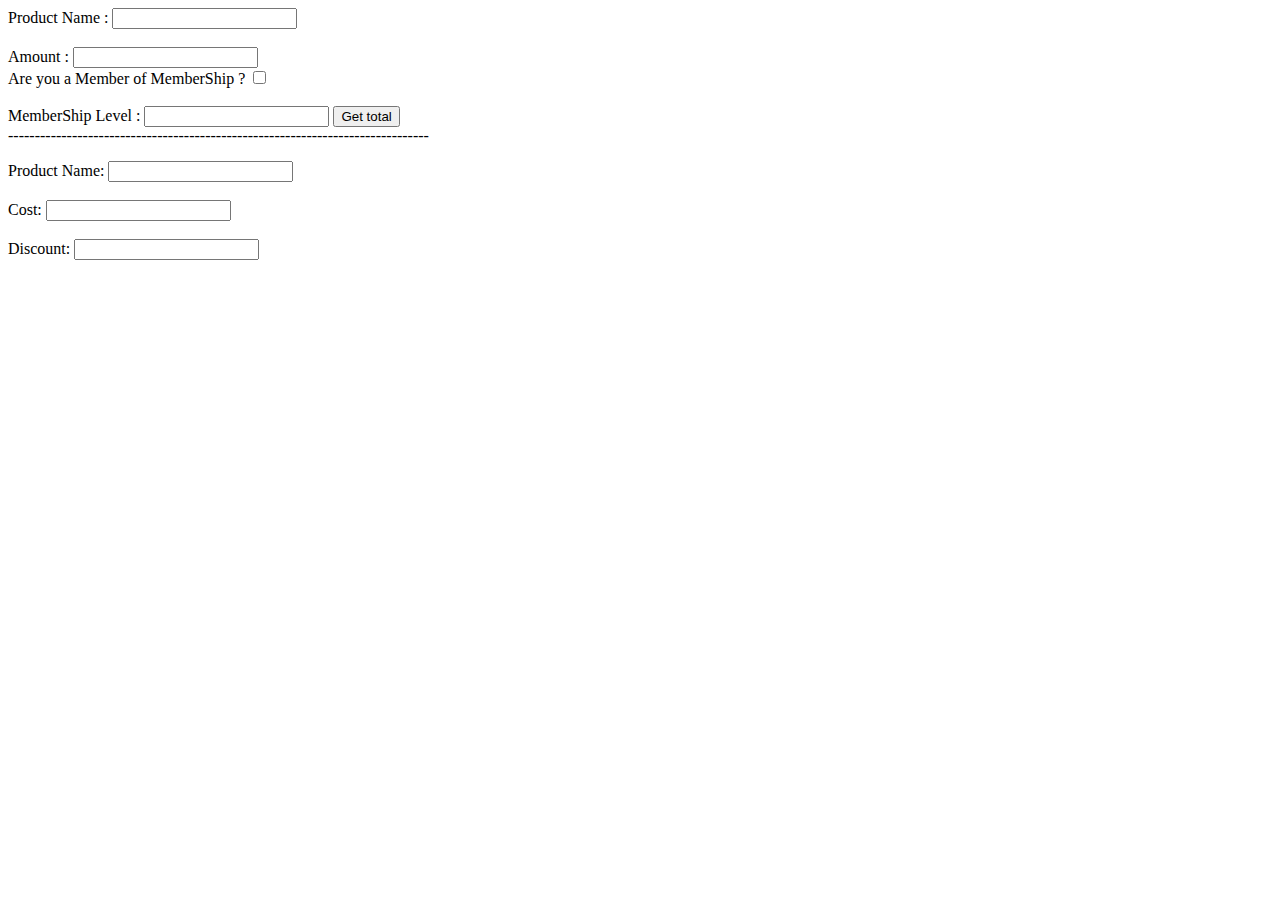
<file: JS/js01/ex02/index.html>
<!DOCTYPE html>
<html lang="en">
<head>
  <script src="calc.js" defer></script>
  <title>Document</title>
</head>
<body>
  
    <label for="prodName">Product Name :</label>
    <input type="text" id="prodName">
    <br>
    <br>
    <label for="amount">Amount :</label>
    <input type="number" id="amount">
    <br>
    Are you a Member of MemberShip ?
    <input type="checkbox" name="member" id="member">
    <br>
    <br>
    MemberShip Level : 
      <!-- <select name="m-level" id="discount-level">
        <option value="lev1">Lv1</option>
        <option value="lev2">Lv2</option>
        <option value="lev3">Lv3</option>
      </select> -->
    <input type="number" id="discount-level">
      <button onclick="getPrice()">
        Get total
      </button>
<br>-------------------------------------------------------------------------------<br>
    <p id="demo"></p>
    <label for=""> Product Name:</label>
    <input readonly id="productNameValue"><br><br>
    <label for=""> Cost:</label>
    <input readonly id="CostValue"><br><br>
    <label for=""> Discount:</label>
    <input readonly id="discount">

        

      
<!-- <script>

</script> -->
</body>
</html>
</file>
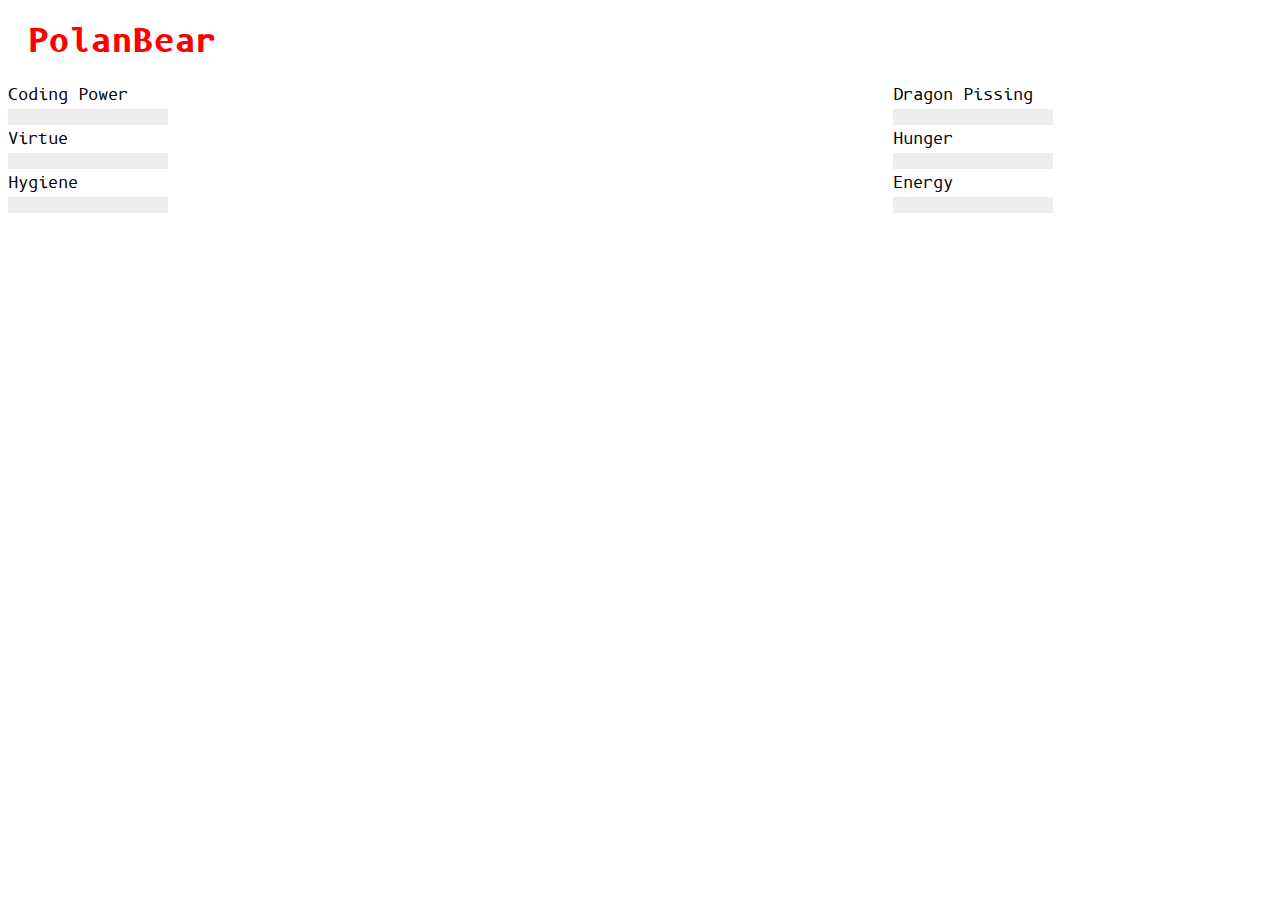
<file: JS/js01/ex01/ex01.html>
<!DOCTYPE html>
<html lang="en">
<head>
  <meta charset="UTF-8">
  <meta http-equiv="X-UA-Compatible" content="IE=edge">
  <meta name="viewport" content="width=device-width, initial-scale=1.0">
  <link rel="stylesheet" href="../../../Piscine_JS/JS/js01/ex01/ex01.css">
  <script src="ex01.js" defer></script>
  <title>Document</title>
</head>
<body>
  <h1>PolanBear</h1>
  <div class="right">
    <label>Dragon Pissing</label>
    <br>
    <progress class="progressBars " value="0" max="10"></progress>
    <br>
  </div>
  <div>
    <label>Coding Power</label>
    <br>
    <progress class="progressBars" value="0" max="10"></progress>
    <br>
  </div>
  <div class="right">
    <label >Hunger</label>
    <br>
    <progress class="progressBars" value="0" max="10"></progress>
    <br>
  </div>
  <div>
    <label>Virtue</label>
    <br>
    <progress class="progressBars" value="0" max="10"></progress>
    <br>
  </div>
  <div class="right">
    <label>Energy</label>
    <br>
    <progress class="progressBars" value="0" max="10"></progress>
    <br>
  </div>
  <div>
    <label>Hygiene</label>
    <br>
    <progress class="progressBars" value="0" max="10"></progress>
  </div>
    
    
</div>

</body>
</html>
</file>
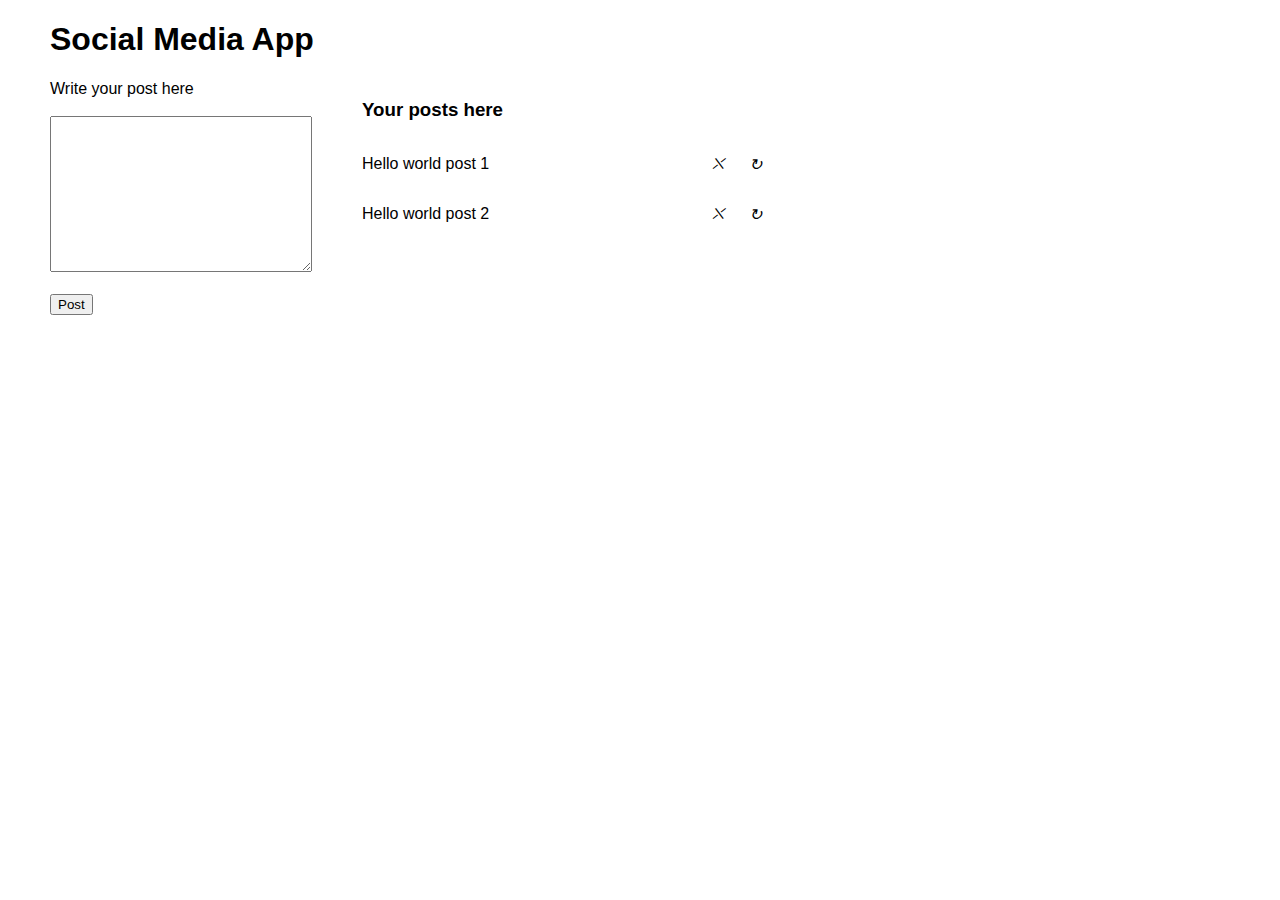
<file: JS/js01/ex05/ex05.html>
<!DOCTYPE html>
<html lang="en">
<head>
  <meta charset="UTF-8">
  <meta http-equiv="X-UA-Compatible" content="IE=edge">
  <meta name="viewport" content="width=device-width, initial-scale=1.0">
  <script src="./ex05.js" defer></script>
	<link rel="styleSheet" href="./ex05.css">
  <title>Document</title>
</head>
<body>
  <h1>Social Media App</h1>
  <div class="container">

    <div class="left">
      <form id="form">
        <label for="post"> Write your post here</label>
        <br><br>
        <!-- <input type="text" name="post" id="input" placeholder="Text ..."> -->
        <textarea name="post" id="input" cols="30" rows="10"></textarea>
        <br> <br>
        <div id="msg"></div>
        <button type="submit">Post</button>
      </form>
    </div>
    <div class="right">
      <h3>Your posts here</h3>
      <div id="posts">
        <div>
          <p>Hello world post 1</p>
          <span class="options">
            <i onClick="deletePost(this)">&#9932;</i>
            <i onClick="editPost(this)">&#8635;</i>
          </span>
        </div>
      
        <div >
          <p>Hello world post 2</p>
          <span class="options">
            <i onClick="deletePost(this)">&#9932;</i>
            <i onClick="editPost(this)">&#8635;</i>
          </span>
        </div>
      </div>
    </div>

  </div>
</body>
</html>
</file>
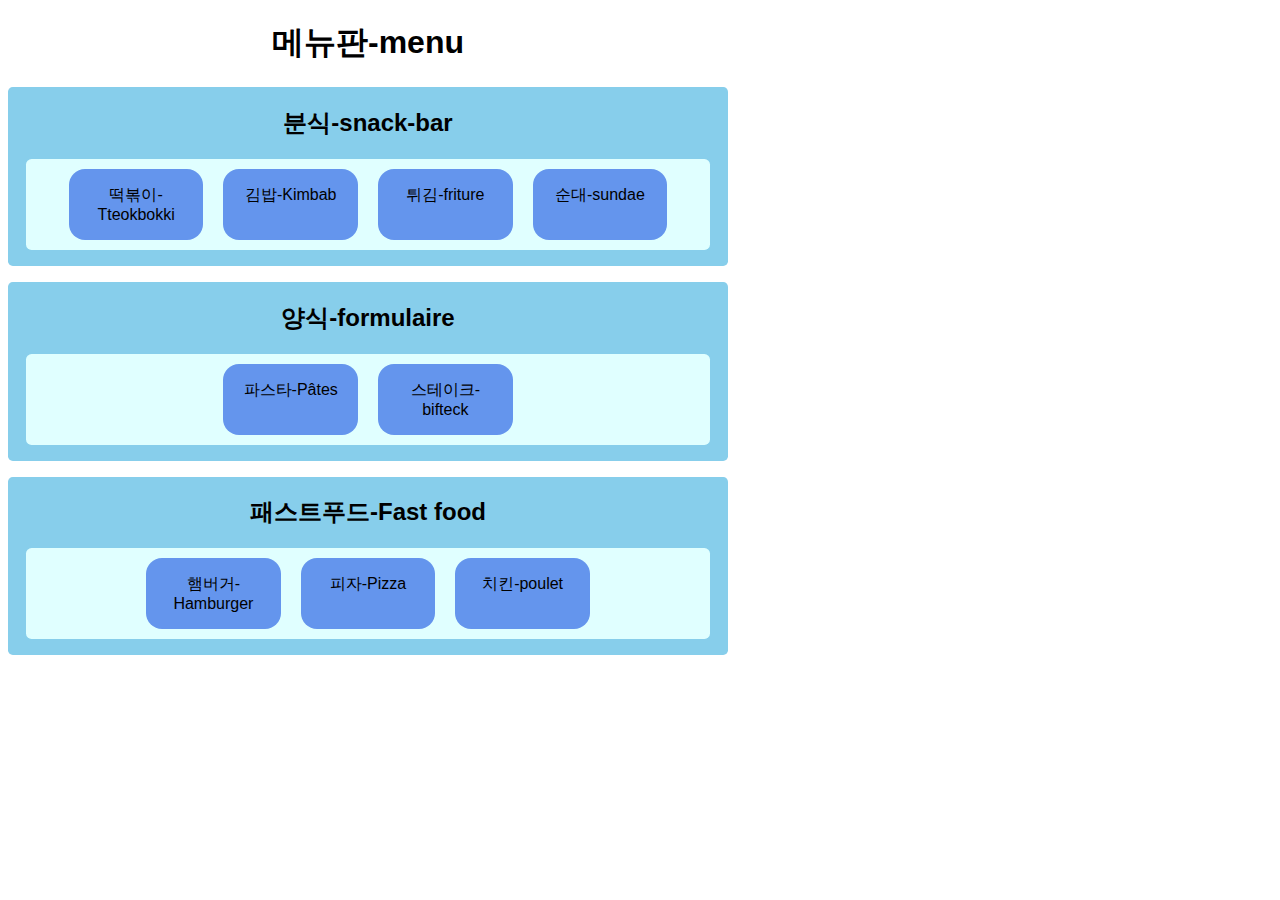
<file: Piscine_JS/JS/js01/ex03/ex03.html>
<!DOCTYPE html>
<html lang="en">
<head>
	<meta charset="UTF-8">
	<meta name="viewport" content="width=device-width, initial-scale=1.0">
	<meta http-equiv="X-UA-Compatible" content="ie=edge">
	<title>Document</title>
	<link rel="stylesheet" href="style.css">
</head>
<body>
	<main>
		<h1>메뉴판-menu</h1>
		<section>
			<h2>분식-snack-bar</h2>
			<ul>
				<li>떡볶이-Tteokbokki</li>
				<li>김밥-Kimbab</li>
				<li>튀김-friture</li>
				<li>순대-sundae</li>
			</ul>
		</section>
		<section>
			<h2>양식-formulaire</h2>
			<ul>
				<li>파스타-Pâtes</li>
				<li>스테이크-bifteck</li>
			</ul>
		</section>
		<section>
			<h2>패스트푸드-Fast food</h2>
			<ul>
				<li>햄버거-Hamburger</li>
				<li>피자-Pizza</li>
				<li>치킨-poulet</li>
			</ul>
		</section>
	</main>
</body>
<script src="../../../../JS/js01/ex03/ex03.js">
</script>
</html>
</file>
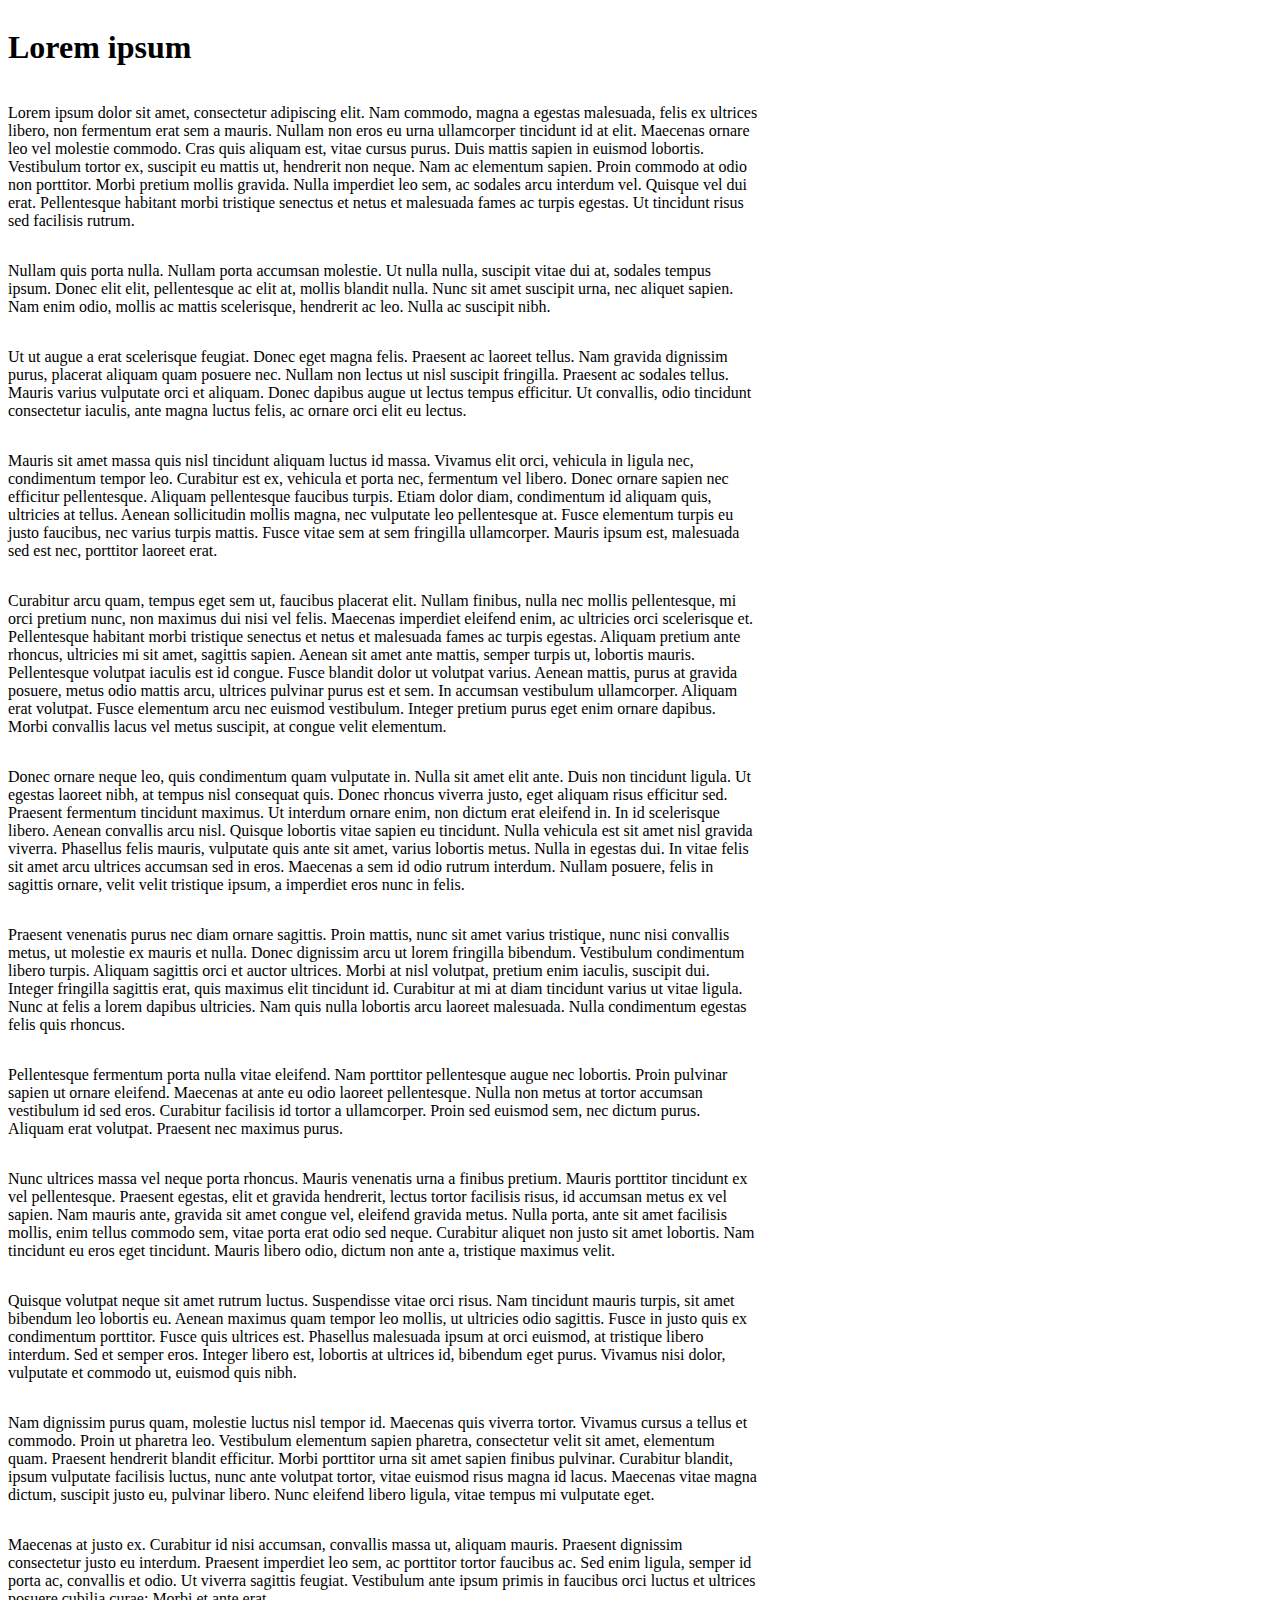
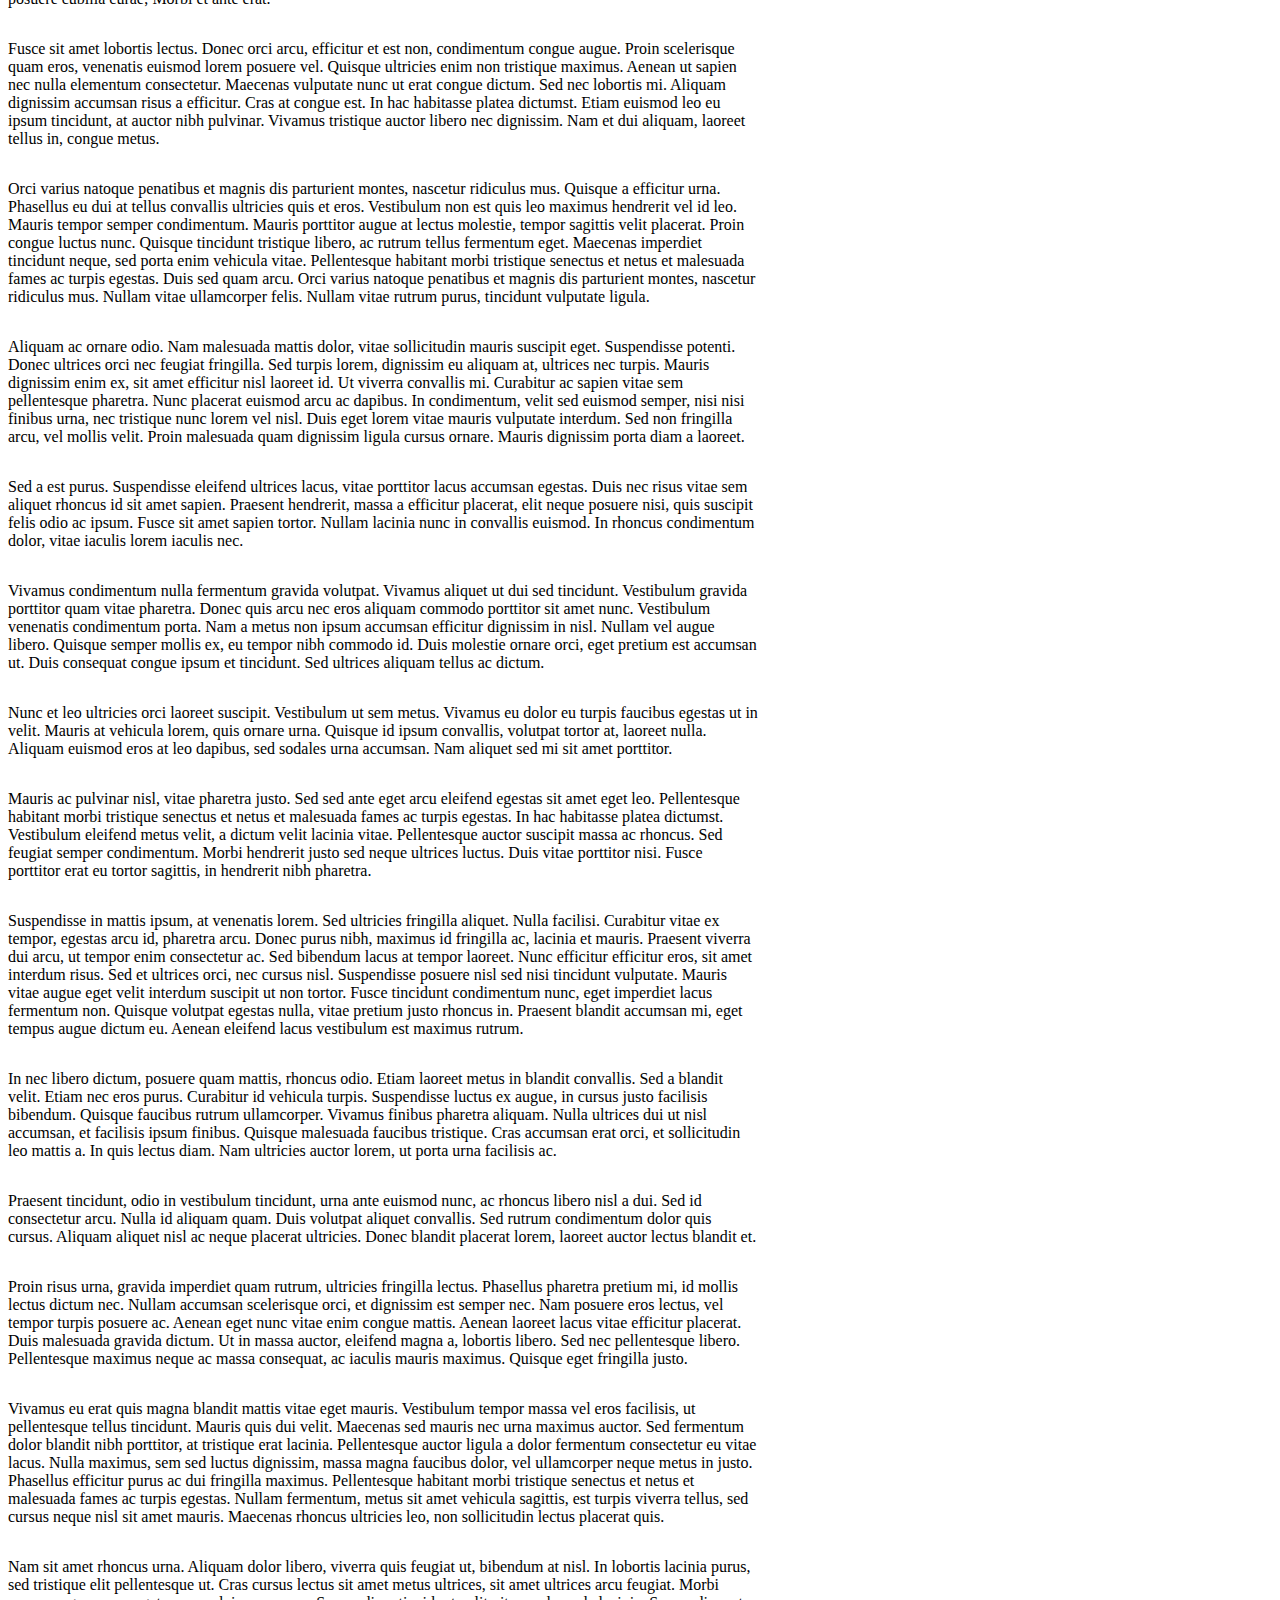
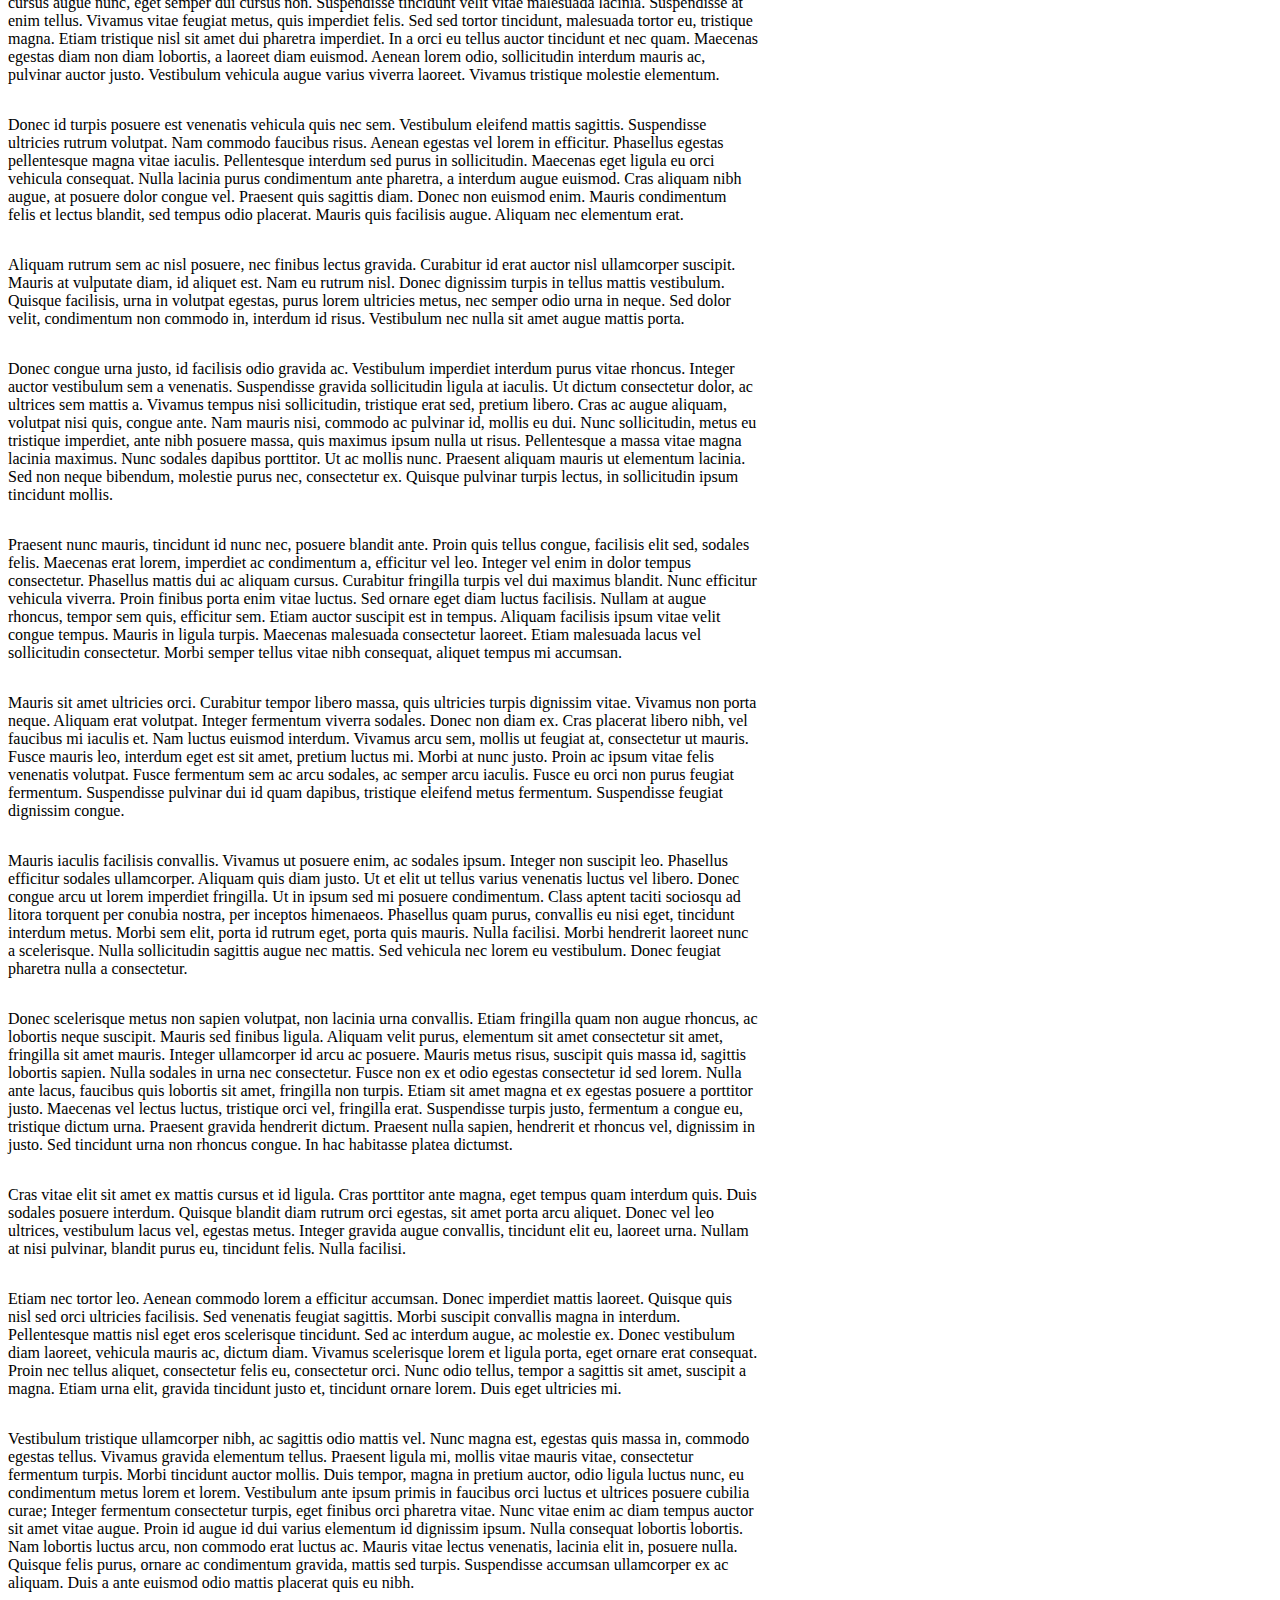
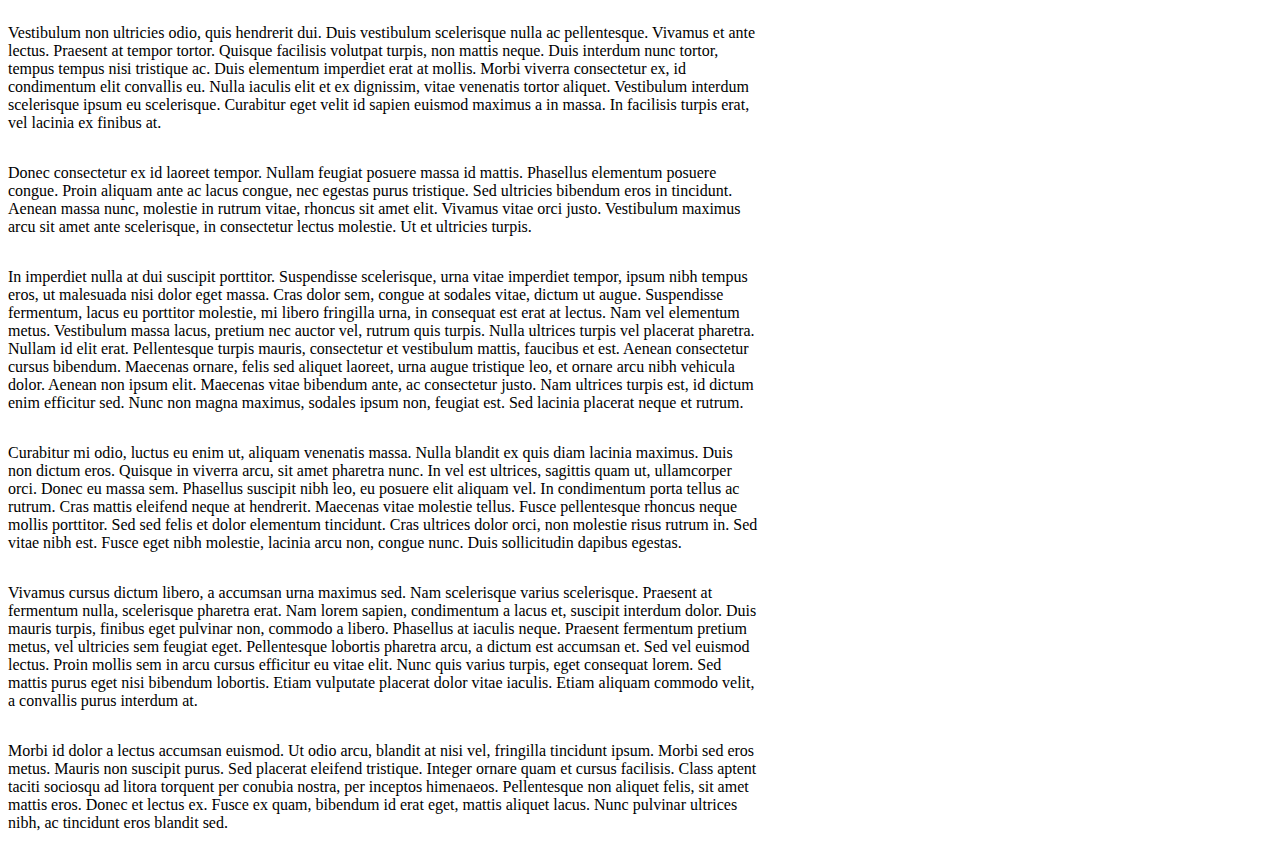
<file: Piscine_JS/JS/js01/ex04/content.html>
<!DOCTYPE html>
<html lang="ko">
<head>
	<meta charset="UTF-8">
	<meta name="viewport" content="width=device-width, initial-scale=1.0">
	<title>Content</title>
	<script src="../../../../JS/js01/ex04/script.js" defer></script>
	<link rel="stylesheet" href="style.css">
</head>
<body>
	<main>
		<h1>Lorem ipsum</h1>
		<p>
			Lorem ipsum dolor sit amet, consectetur adipiscing elit. Nam commodo, magna a egestas malesuada, felis ex ultrices libero, non fermentum erat sem a mauris. Nullam non eros eu urna ullamcorper tincidunt id at elit. Maecenas ornare leo vel molestie commodo. Cras quis aliquam est, vitae cursus purus. Duis mattis sapien in euismod lobortis. Vestibulum tortor ex, suscipit eu mattis ut, hendrerit non neque. Nam ac elementum sapien. Proin commodo at odio non porttitor. Morbi pretium mollis gravida. Nulla imperdiet leo sem, ac sodales arcu interdum vel. Quisque vel dui erat. Pellentesque habitant morbi tristique senectus et netus et malesuada fames ac turpis egestas. Ut tincidunt risus sed facilisis rutrum.
		</p>
		<p>
			Nullam quis porta nulla. Nullam porta accumsan molestie. Ut nulla nulla, suscipit vitae dui at, sodales tempus ipsum. Donec elit elit, pellentesque ac elit at, mollis blandit nulla. Nunc sit amet suscipit urna, nec aliquet sapien. Nam enim odio, mollis ac mattis scelerisque, hendrerit ac leo. Nulla ac suscipit nibh.
		</p>
		<p>
			Ut ut augue a erat scelerisque feugiat. Donec eget magna felis. Praesent ac laoreet tellus. Nam gravida dignissim purus, placerat aliquam quam posuere nec. Nullam non lectus ut nisl suscipit fringilla. Praesent ac sodales tellus. Mauris varius vulputate orci et aliquam. Donec dapibus augue ut lectus tempus efficitur. Ut convallis, odio tincidunt consectetur iaculis, ante magna luctus felis, ac ornare orci elit eu lectus.
		</p>
		<p>
			Mauris sit amet massa quis nisl tincidunt aliquam luctus id massa. Vivamus elit orci, vehicula in ligula nec, condimentum tempor leo. Curabitur est ex, vehicula et porta nec, fermentum vel libero. Donec ornare sapien nec efficitur pellentesque. Aliquam pellentesque faucibus turpis. Etiam dolor diam, condimentum id aliquam quis, ultricies at tellus. Aenean sollicitudin mollis magna, nec vulputate leo pellentesque at. Fusce elementum turpis eu justo faucibus, nec varius turpis mattis. Fusce vitae sem at sem fringilla ullamcorper. Mauris ipsum est, malesuada sed est nec, porttitor laoreet erat.
		</p>
		<p>
			Curabitur arcu quam, tempus eget sem ut, faucibus placerat elit. Nullam finibus, nulla nec mollis pellentesque, mi orci pretium nunc, non maximus dui nisi vel felis. Maecenas imperdiet eleifend enim, ac ultricies orci scelerisque et. Pellentesque habitant morbi tristique senectus et netus et malesuada fames ac turpis egestas. Aliquam pretium ante rhoncus, ultricies mi sit amet, sagittis sapien. Aenean sit amet ante mattis, semper turpis ut, lobortis mauris. Pellentesque volutpat iaculis est id congue. Fusce blandit dolor ut volutpat varius. Aenean mattis, purus at gravida posuere, metus odio mattis arcu, ultrices pulvinar purus est et sem. In accumsan vestibulum ullamcorper. Aliquam erat volutpat. Fusce elementum arcu nec euismod vestibulum. Integer pretium purus eget enim ornare dapibus. Morbi convallis lacus vel metus suscipit, at congue velit elementum.
		</p>
		<p>
			Donec ornare neque leo, quis condimentum quam vulputate in. Nulla sit amet elit ante. Duis non tincidunt ligula. Ut egestas laoreet nibh, at tempus nisl consequat quis. Donec rhoncus viverra justo, eget aliquam risus efficitur sed. Praesent fermentum tincidunt maximus. Ut interdum ornare enim, non dictum erat eleifend in. In id scelerisque libero. Aenean convallis arcu nisl. Quisque lobortis vitae sapien eu tincidunt. Nulla vehicula est sit amet nisl gravida viverra. Phasellus felis mauris, vulputate quis ante sit amet, varius lobortis metus. Nulla in egestas dui. In vitae felis sit amet arcu ultrices accumsan sed in eros. Maecenas a sem id odio rutrum interdum. Nullam posuere, felis in sagittis ornare, velit velit tristique ipsum, a imperdiet eros nunc in felis.
		</p>
		<p>
			Praesent venenatis purus nec diam ornare sagittis. Proin mattis, nunc sit amet varius tristique, nunc nisi convallis metus, ut molestie ex mauris et nulla. Donec dignissim arcu ut lorem fringilla bibendum. Vestibulum condimentum libero turpis. Aliquam sagittis orci et auctor ultrices. Morbi at nisl volutpat, pretium enim iaculis, suscipit dui. Integer fringilla sagittis erat, quis maximus elit tincidunt id. Curabitur at mi at diam tincidunt varius ut vitae ligula. Nunc at felis a lorem dapibus ultricies. Nam quis nulla lobortis arcu laoreet malesuada. Nulla condimentum egestas felis quis rhoncus.
		</p>
		<p>
			Pellentesque fermentum porta nulla vitae eleifend. Nam porttitor pellentesque augue nec lobortis. Proin pulvinar sapien ut ornare eleifend. Maecenas at ante eu odio laoreet pellentesque. Nulla non metus at tortor accumsan vestibulum id sed eros. Curabitur facilisis id tortor a ullamcorper. Proin sed euismod sem, nec dictum purus. Aliquam erat volutpat. Praesent nec maximus purus.
		</p>
		<p>
			Nunc ultrices massa vel neque porta rhoncus. Mauris venenatis urna a finibus pretium. Mauris porttitor tincidunt ex vel pellentesque. Praesent egestas, elit et gravida hendrerit, lectus tortor facilisis risus, id accumsan metus ex vel sapien. Nam mauris ante, gravida sit amet congue vel, eleifend gravida metus. Nulla porta, ante sit amet facilisis mollis, enim tellus commodo sem, vitae porta erat odio sed neque. Curabitur aliquet non justo sit amet lobortis. Nam tincidunt eu eros eget tincidunt. Mauris libero odio, dictum non ante a, tristique maximus velit.
		</p>
		<p>
			Quisque volutpat neque sit amet rutrum luctus. Suspendisse vitae orci risus. Nam tincidunt mauris turpis, sit amet bibendum leo lobortis eu. Aenean maximus quam tempor leo mollis, ut ultricies odio sagittis. Fusce in justo quis ex condimentum porttitor. Fusce quis ultrices est. Phasellus malesuada ipsum at orci euismod, at tristique libero interdum. Sed et semper eros. Integer libero est, lobortis at ultrices id, bibendum eget purus. Vivamus nisi dolor, vulputate et commodo ut, euismod quis nibh.
		</p>
		<p>
			Nam dignissim purus quam, molestie luctus nisl tempor id. Maecenas quis viverra tortor. Vivamus cursus a tellus et commodo. Proin ut pharetra leo. Vestibulum elementum sapien pharetra, consectetur velit sit amet, elementum quam. Praesent hendrerit blandit efficitur. Morbi porttitor urna sit amet sapien finibus pulvinar. Curabitur blandit, ipsum vulputate facilisis luctus, nunc ante volutpat tortor, vitae euismod risus magna id lacus. Maecenas vitae magna dictum, suscipit justo eu, pulvinar libero. Nunc eleifend libero ligula, vitae tempus mi vulputate eget.
		</p>
		<p>
			Maecenas at justo ex. Curabitur id nisi accumsan, convallis massa ut, aliquam mauris. Praesent dignissim consectetur justo eu interdum. Praesent imperdiet leo sem, ac porttitor tortor faucibus ac. Sed enim ligula, semper id porta ac, convallis et odio. Ut viverra sagittis feugiat. Vestibulum ante ipsum primis in faucibus orci luctus et ultrices posuere cubilia curae; Morbi et ante erat.
		</p>
		<p>
			Fusce sit amet lobortis lectus. Donec orci arcu, efficitur et est non, condimentum congue augue. Proin scelerisque quam eros, venenatis euismod lorem posuere vel. Quisque ultricies enim non tristique maximus. Aenean ut sapien nec nulla elementum consectetur. Maecenas vulputate nunc ut erat congue dictum. Sed nec lobortis mi. Aliquam dignissim accumsan risus a efficitur. Cras at congue est. In hac habitasse platea dictumst. Etiam euismod leo eu ipsum tincidunt, at auctor nibh pulvinar. Vivamus tristique auctor libero nec dignissim. Nam et dui aliquam, laoreet tellus in, congue metus.
		</p>
		<p>
			Orci varius natoque penatibus et magnis dis parturient montes, nascetur ridiculus mus. Quisque a efficitur urna. Phasellus eu dui at tellus convallis ultricies quis et eros. Vestibulum non est quis leo maximus hendrerit vel id leo. Mauris tempor semper condimentum. Mauris porttitor augue at lectus molestie, tempor sagittis velit placerat. Proin congue luctus nunc. Quisque tincidunt tristique libero, ac rutrum tellus fermentum eget. Maecenas imperdiet tincidunt neque, sed porta enim vehicula vitae. Pellentesque habitant morbi tristique senectus et netus et malesuada fames ac turpis egestas. Duis sed quam arcu. Orci varius natoque penatibus et magnis dis parturient montes, nascetur ridiculus mus. Nullam vitae ullamcorper felis. Nullam vitae rutrum purus, tincidunt vulputate ligula.
		</p>
		<p>
			Aliquam ac ornare odio. Nam malesuada mattis dolor, vitae sollicitudin mauris suscipit eget. Suspendisse potenti. Donec ultrices orci nec feugiat fringilla. Sed turpis lorem, dignissim eu aliquam at, ultrices nec turpis. Mauris dignissim enim ex, sit amet efficitur nisl laoreet id. Ut viverra convallis mi. Curabitur ac sapien vitae sem pellentesque pharetra. Nunc placerat euismod arcu ac dapibus. In condimentum, velit sed euismod semper, nisi nisi finibus urna, nec tristique nunc lorem vel nisl. Duis eget lorem vitae mauris vulputate interdum. Sed non fringilla arcu, vel mollis velit. Proin malesuada quam dignissim ligula cursus ornare. Mauris dignissim porta diam a laoreet.
		</p>
		<p>
			Sed a est purus. Suspendisse eleifend ultrices lacus, vitae porttitor lacus accumsan egestas. Duis nec risus vitae sem aliquet rhoncus id sit amet sapien. Praesent hendrerit, massa a efficitur placerat, elit neque posuere nisi, quis suscipit felis odio ac ipsum. Fusce sit amet sapien tortor. Nullam lacinia nunc in convallis euismod. In rhoncus condimentum dolor, vitae iaculis lorem iaculis nec.
		</p>
		<p>
			Vivamus condimentum nulla fermentum gravida volutpat. Vivamus aliquet ut dui sed tincidunt. Vestibulum gravida porttitor quam vitae pharetra. Donec quis arcu nec eros aliquam commodo porttitor sit amet nunc. Vestibulum venenatis condimentum porta. Nam a metus non ipsum accumsan efficitur dignissim in nisl. Nullam vel augue libero. Quisque semper mollis ex, eu tempor nibh commodo id. Duis molestie ornare orci, eget pretium est accumsan ut. Duis consequat congue ipsum et tincidunt. Sed ultrices aliquam tellus ac dictum.
		</p>
		<p>
			Nunc et leo ultricies orci laoreet suscipit. Vestibulum ut sem metus. Vivamus eu dolor eu turpis faucibus egestas ut in velit. Mauris at vehicula lorem, quis ornare urna. Quisque id ipsum convallis, volutpat tortor at, laoreet nulla. Aliquam euismod eros at leo dapibus, sed sodales urna accumsan. Nam aliquet sed mi sit amet porttitor.
		</p>
		<p>
			Mauris ac pulvinar nisl, vitae pharetra justo. Sed sed ante eget arcu eleifend egestas sit amet eget leo. Pellentesque habitant morbi tristique senectus et netus et malesuada fames ac turpis egestas. In hac habitasse platea dictumst. Vestibulum eleifend metus velit, a dictum velit lacinia vitae. Pellentesque auctor suscipit massa ac rhoncus. Sed feugiat semper condimentum. Morbi hendrerit justo sed neque ultrices luctus. Duis vitae porttitor nisi. Fusce porttitor erat eu tortor sagittis, in hendrerit nibh pharetra.
		</p>
		<p>
			Suspendisse in mattis ipsum, at venenatis lorem. Sed ultricies fringilla aliquet. Nulla facilisi. Curabitur vitae ex tempor, egestas arcu id, pharetra arcu. Donec purus nibh, maximus id fringilla ac, lacinia et mauris. Praesent viverra dui arcu, ut tempor enim consectetur ac. Sed bibendum lacus at tempor laoreet. Nunc efficitur efficitur eros, sit amet interdum risus. Sed et ultrices orci, nec cursus nisl. Suspendisse posuere nisl sed nisi tincidunt vulputate. Mauris vitae augue eget velit interdum suscipit ut non tortor. Fusce tincidunt condimentum nunc, eget imperdiet lacus fermentum non. Quisque volutpat egestas nulla, vitae pretium justo rhoncus in. Praesent blandit accumsan mi, eget tempus augue dictum eu. Aenean eleifend lacus vestibulum est maximus rutrum.
		</p>
		<p>
			In nec libero dictum, posuere quam mattis, rhoncus odio. Etiam laoreet metus in blandit convallis. Sed a blandit velit. Etiam nec eros purus. Curabitur id vehicula turpis. Suspendisse luctus ex augue, in cursus justo facilisis bibendum. Quisque faucibus rutrum ullamcorper. Vivamus finibus pharetra aliquam. Nulla ultrices dui ut nisl accumsan, et facilisis ipsum finibus. Quisque malesuada faucibus tristique. Cras accumsan erat orci, et sollicitudin leo mattis a. In quis lectus diam. Nam ultricies auctor lorem, ut porta urna facilisis ac.
		</p>
		<p>
			Praesent tincidunt, odio in vestibulum tincidunt, urna ante euismod nunc, ac rhoncus libero nisl a dui. Sed id consectetur arcu. Nulla id aliquam quam. Duis volutpat aliquet convallis. Sed rutrum condimentum dolor quis cursus. Aliquam aliquet nisl ac neque placerat ultricies. Donec blandit placerat lorem, laoreet auctor lectus blandit et.
		</p>
		<p>
			Proin risus urna, gravida imperdiet quam rutrum, ultricies fringilla lectus. Phasellus pharetra pretium mi, id mollis lectus dictum nec. Nullam accumsan scelerisque orci, et dignissim est semper nec. Nam posuere eros lectus, vel tempor turpis posuere ac. Aenean eget nunc vitae enim congue mattis. Aenean laoreet lacus vitae efficitur placerat. Duis malesuada gravida dictum. Ut in massa auctor, eleifend magna a, lobortis libero. Sed nec pellentesque libero. Pellentesque maximus neque ac massa consequat, ac iaculis mauris maximus. Quisque eget fringilla justo.
		</p>
		<p>
			Vivamus eu erat quis magna blandit mattis vitae eget mauris. Vestibulum tempor massa vel eros facilisis, ut pellentesque tellus tincidunt. Mauris quis dui velit. Maecenas sed mauris nec urna maximus auctor. Sed fermentum dolor blandit nibh porttitor, at tristique erat lacinia. Pellentesque auctor ligula a dolor fermentum consectetur eu vitae lacus. Nulla maximus, sem sed luctus dignissim, massa magna faucibus dolor, vel ullamcorper neque metus in justo. Phasellus efficitur purus ac dui fringilla maximus. Pellentesque habitant morbi tristique senectus et netus et malesuada fames ac turpis egestas. Nullam fermentum, metus sit amet vehicula sagittis, est turpis viverra tellus, sed cursus neque nisl sit amet mauris. Maecenas rhoncus ultricies leo, non sollicitudin lectus placerat quis.
		</p>
		<p>
			Nam sit amet rhoncus urna. Aliquam dolor libero, viverra quis feugiat ut, bibendum at nisl. In lobortis lacinia purus, sed tristique elit pellentesque ut. Cras cursus lectus sit amet metus ultrices, sit amet ultrices arcu feugiat. Morbi cursus augue nunc, eget semper dui cursus non. Suspendisse tincidunt velit vitae malesuada lacinia. Suspendisse at enim tellus. Vivamus vitae feugiat metus, quis imperdiet felis. Sed sed tortor tincidunt, malesuada tortor eu, tristique magna. Etiam tristique nisl sit amet dui pharetra imperdiet. In a orci eu tellus auctor tincidunt et nec quam. Maecenas egestas diam non diam lobortis, a laoreet diam euismod. Aenean lorem odio, sollicitudin interdum mauris ac, pulvinar auctor justo. Vestibulum vehicula augue varius viverra laoreet. Vivamus tristique molestie elementum.
		</p>
		<p>
			Donec id turpis posuere est venenatis vehicula quis nec sem. Vestibulum eleifend mattis sagittis. Suspendisse ultricies rutrum volutpat. Nam commodo faucibus risus. Aenean egestas vel lorem in efficitur. Phasellus egestas pellentesque magna vitae iaculis. Pellentesque interdum sed purus in sollicitudin. Maecenas eget ligula eu orci vehicula consequat. Nulla lacinia purus condimentum ante pharetra, a interdum augue euismod. Cras aliquam nibh augue, at posuere dolor congue vel. Praesent quis sagittis diam. Donec non euismod enim. Mauris condimentum felis et lectus blandit, sed tempus odio placerat. Mauris quis facilisis augue. Aliquam nec elementum erat.
		</p>
		<p>
			Aliquam rutrum sem ac nisl posuere, nec finibus lectus gravida. Curabitur id erat auctor nisl ullamcorper suscipit. Mauris at vulputate diam, id aliquet est. Nam eu rutrum nisl. Donec dignissim turpis in tellus mattis vestibulum. Quisque facilisis, urna in volutpat egestas, purus lorem ultricies metus, nec semper odio urna in neque. Sed dolor velit, condimentum non commodo in, interdum id risus. Vestibulum nec nulla sit amet augue mattis porta.
		</p>
		<p>
			Donec congue urna justo, id facilisis odio gravida ac. Vestibulum imperdiet interdum purus vitae rhoncus. Integer auctor vestibulum sem a venenatis. Suspendisse gravida sollicitudin ligula at iaculis. Ut dictum consectetur dolor, ac ultrices sem mattis a. Vivamus tempus nisi sollicitudin, tristique erat sed, pretium libero. Cras ac augue aliquam, volutpat nisi quis, congue ante. Nam mauris nisi, commodo ac pulvinar id, mollis eu dui. Nunc sollicitudin, metus eu tristique imperdiet, ante nibh posuere massa, quis maximus ipsum nulla ut risus. Pellentesque a massa vitae magna lacinia maximus. Nunc sodales dapibus porttitor. Ut ac mollis nunc. Praesent aliquam mauris ut elementum lacinia. Sed non neque bibendum, molestie purus nec, consectetur ex. Quisque pulvinar turpis lectus, in sollicitudin ipsum tincidunt mollis.
		</p>
		<p>
			Praesent nunc mauris, tincidunt id nunc nec, posuere blandit ante. Proin quis tellus congue, facilisis elit sed, sodales felis. Maecenas erat lorem, imperdiet ac condimentum a, efficitur vel leo. Integer vel enim in dolor tempus consectetur. Phasellus mattis dui ac aliquam cursus. Curabitur fringilla turpis vel dui maximus blandit. Nunc efficitur vehicula viverra. Proin finibus porta enim vitae luctus. Sed ornare eget diam luctus facilisis. Nullam at augue rhoncus, tempor sem quis, efficitur sem. Etiam auctor suscipit est in tempus. Aliquam facilisis ipsum vitae velit congue tempus. Mauris in ligula turpis. Maecenas malesuada consectetur laoreet. Etiam malesuada lacus vel sollicitudin consectetur. Morbi semper tellus vitae nibh consequat, aliquet tempus mi accumsan.
		</p>
		<p>
			Mauris sit amet ultricies orci. Curabitur tempor libero massa, quis ultricies turpis dignissim vitae. Vivamus non porta neque. Aliquam erat volutpat. Integer fermentum viverra sodales. Donec non diam ex. Cras placerat libero nibh, vel faucibus mi iaculis et. Nam luctus euismod interdum. Vivamus arcu sem, mollis ut feugiat at, consectetur ut mauris. Fusce mauris leo, interdum eget est sit amet, pretium luctus mi. Morbi at nunc justo. Proin ac ipsum vitae felis venenatis volutpat. Fusce fermentum sem ac arcu sodales, ac semper arcu iaculis. Fusce eu orci non purus feugiat fermentum. Suspendisse pulvinar dui id quam dapibus, tristique eleifend metus fermentum. Suspendisse feugiat dignissim congue.
		</p>
		<p>
			Mauris iaculis facilisis convallis. Vivamus ut posuere enim, ac sodales ipsum. Integer non suscipit leo. Phasellus efficitur sodales ullamcorper. Aliquam quis diam justo. Ut et elit ut tellus varius venenatis luctus vel libero. Donec congue arcu ut lorem imperdiet fringilla. Ut in ipsum sed mi posuere condimentum. Class aptent taciti sociosqu ad litora torquent per conubia nostra, per inceptos himenaeos. Phasellus quam purus, convallis eu nisi eget, tincidunt interdum metus. Morbi sem elit, porta id rutrum eget, porta quis mauris. Nulla facilisi. Morbi hendrerit laoreet nunc a scelerisque. Nulla sollicitudin sagittis augue nec mattis. Sed vehicula nec lorem eu vestibulum. Donec feugiat pharetra nulla a consectetur.
		</p>
		<p>
			Donec scelerisque metus non sapien volutpat, non lacinia urna convallis. Etiam fringilla quam non augue rhoncus, ac lobortis neque suscipit. Mauris sed finibus ligula. Aliquam velit purus, elementum sit amet consectetur sit amet, fringilla sit amet mauris. Integer ullamcorper id arcu ac posuere. Mauris metus risus, suscipit quis massa id, sagittis lobortis sapien. Nulla sodales in urna nec consectetur. Fusce non ex et odio egestas consectetur id sed lorem. Nulla ante lacus, faucibus quis lobortis sit amet, fringilla non turpis. Etiam sit amet magna et ex egestas posuere a porttitor justo. Maecenas vel lectus luctus, tristique orci vel, fringilla erat. Suspendisse turpis justo, fermentum a congue eu, tristique dictum urna. Praesent gravida hendrerit dictum. Praesent nulla sapien, hendrerit et rhoncus vel, dignissim in justo. Sed tincidunt urna non rhoncus congue. In hac habitasse platea dictumst.
		</p>
		<p>
			Cras vitae elit sit amet ex mattis cursus et id ligula. Cras porttitor ante magna, eget tempus quam interdum quis. Duis sodales posuere interdum. Quisque blandit diam rutrum orci egestas, sit amet porta arcu aliquet. Donec vel leo ultrices, vestibulum lacus vel, egestas metus. Integer gravida augue convallis, tincidunt elit eu, laoreet urna. Nullam at nisi pulvinar, blandit purus eu, tincidunt felis. Nulla facilisi.
		</p>
		<p>
			Etiam nec tortor leo. Aenean commodo lorem a efficitur accumsan. Donec imperdiet mattis laoreet. Quisque quis nisl sed orci ultricies facilisis. Sed venenatis feugiat sagittis. Morbi suscipit convallis magna in interdum. Pellentesque mattis nisl eget eros scelerisque tincidunt. Sed ac interdum augue, ac molestie ex. Donec vestibulum diam laoreet, vehicula mauris ac, dictum diam. Vivamus scelerisque lorem et ligula porta, eget ornare erat consequat. Proin nec tellus aliquet, consectetur felis eu, consectetur orci. Nunc odio tellus, tempor a sagittis sit amet, suscipit a magna. Etiam urna elit, gravida tincidunt justo et, tincidunt ornare lorem. Duis eget ultricies mi.
		</p>
		<p>
			Vestibulum tristique ullamcorper nibh, ac sagittis odio mattis vel. Nunc magna est, egestas quis massa in, commodo egestas tellus. Vivamus gravida elementum tellus. Praesent ligula mi, mollis vitae mauris vitae, consectetur fermentum turpis. Morbi tincidunt auctor mollis. Duis tempor, magna in pretium auctor, odio ligula luctus nunc, eu condimentum metus lorem et lorem. Vestibulum ante ipsum primis in faucibus orci luctus et ultrices posuere cubilia curae; Integer fermentum consectetur turpis, eget finibus orci pharetra vitae. Nunc vitae enim ac diam tempus auctor sit amet vitae augue. Proin id augue id dui varius elementum id dignissim ipsum. Nulla consequat lobortis lobortis. Nam lobortis luctus arcu, non commodo erat luctus ac. Mauris vitae lectus venenatis, lacinia elit in, posuere nulla. Quisque felis purus, ornare ac condimentum gravida, mattis sed turpis. Suspendisse accumsan ullamcorper ex ac aliquam. Duis a ante euismod odio mattis placerat quis eu nibh.
		</p>
		<p>
			Vestibulum non ultricies odio, quis hendrerit dui. Duis vestibulum scelerisque nulla ac pellentesque. Vivamus et ante lectus. Praesent at tempor tortor. Quisque facilisis volutpat turpis, non mattis neque. Duis interdum nunc tortor, tempus tempus nisi tristique ac. Duis elementum imperdiet erat at mollis. Morbi viverra consectetur ex, id condimentum elit convallis eu. Nulla iaculis elit et ex dignissim, vitae venenatis tortor aliquet. Vestibulum interdum scelerisque ipsum eu scelerisque. Curabitur eget velit id sapien euismod maximus a in massa. In facilisis turpis erat, vel lacinia ex finibus at.
		</p>
		<p>
			Donec consectetur ex id laoreet tempor. Nullam feugiat posuere massa id mattis. Phasellus elementum posuere congue. Proin aliquam ante ac lacus congue, nec egestas purus tristique. Sed ultricies bibendum eros in tincidunt. Aenean massa nunc, molestie in rutrum vitae, rhoncus sit amet elit. Vivamus vitae orci justo. Vestibulum maximus arcu sit amet ante scelerisque, in consectetur lectus molestie. Ut et ultricies turpis.
		</p>
		<p>
			In imperdiet nulla at dui suscipit porttitor. Suspendisse scelerisque, urna vitae imperdiet tempor, ipsum nibh tempus eros, ut malesuada nisi dolor eget massa. Cras dolor sem, congue at sodales vitae, dictum ut augue. Suspendisse fermentum, lacus eu porttitor molestie, mi libero fringilla urna, in consequat est erat at lectus. Nam vel elementum metus. Vestibulum massa lacus, pretium nec auctor vel, rutrum quis turpis. Nulla ultrices turpis vel placerat pharetra. Nullam id elit erat. Pellentesque turpis mauris, consectetur et vestibulum mattis, faucibus et est. Aenean consectetur cursus bibendum. Maecenas ornare, felis sed aliquet laoreet, urna augue tristique leo, et ornare arcu nibh vehicula dolor. Aenean non ipsum elit. Maecenas vitae bibendum ante, ac consectetur justo. Nam ultrices turpis est, id dictum enim efficitur sed. Nunc non magna maximus, sodales ipsum non, feugiat est. Sed lacinia placerat neque et rutrum.
		</p>
		<p>
			Curabitur mi odio, luctus eu enim ut, aliquam venenatis massa. Nulla blandit ex quis diam lacinia maximus. Duis non dictum eros. Quisque in viverra arcu, sit amet pharetra nunc. In vel est ultrices, sagittis quam ut, ullamcorper orci. Donec eu massa sem. Phasellus suscipit nibh leo, eu posuere elit aliquam vel. In condimentum porta tellus ac rutrum. Cras mattis eleifend neque at hendrerit. Maecenas vitae molestie tellus. Fusce pellentesque rhoncus neque mollis porttitor. Sed sed felis et dolor elementum tincidunt. Cras ultrices dolor orci, non molestie risus rutrum in. Sed vitae nibh est. Fusce eget nibh molestie, lacinia arcu non, congue nunc. Duis sollicitudin dapibus egestas.
		</p>
		<p>
			Vivamus cursus dictum libero, a accumsan urna maximus sed. Nam scelerisque varius scelerisque. Praesent at fermentum nulla, 	scelerisque pharetra erat. Nam lorem sapien, condimentum a lacus et, suscipit interdum dolor. Duis mauris turpis, finibus eget 	pulvinar non, commodo a libero. Phasellus at iaculis neque. Praesent fermentum pretium metus, vel ultricies sem feugiat eget. Pellentesque lobortis pharetra arcu, a dictum est accumsan et. Sed vel euismod lectus. Proin mollis sem in arcu cursus efficitur eu vitae elit. Nunc quis varius turpis, eget consequat lorem. Sed mattis purus eget nisi bibendum lobortis. Etiam vulputate placerat dolor vitae iaculis. Etiam aliquam commodo velit, a convallis purus interdum at.
		</p>
		<p>
			Morbi id dolor a lectus accumsan euismod. Ut odio arcu, blandit at nisi vel, fringilla tincidunt ipsum. Morbi sed eros metus. Mauris non suscipit purus. Sed placerat eleifend tristique. Integer ornare quam et cursus facilisis. Class aptent taciti sociosqu ad litora torquent per conubia nostra, per inceptos himenaeos. Pellentesque non aliquet felis, sit amet mattis eros. Donec et lectus ex. Fusce ex quam, bibendum id erat eget, mattis aliquet lacus. Nunc pulvinar ultrices nibh, ac tincidunt eros blandit sed.
		</p>

	</main>

</body>
</html>
</file>
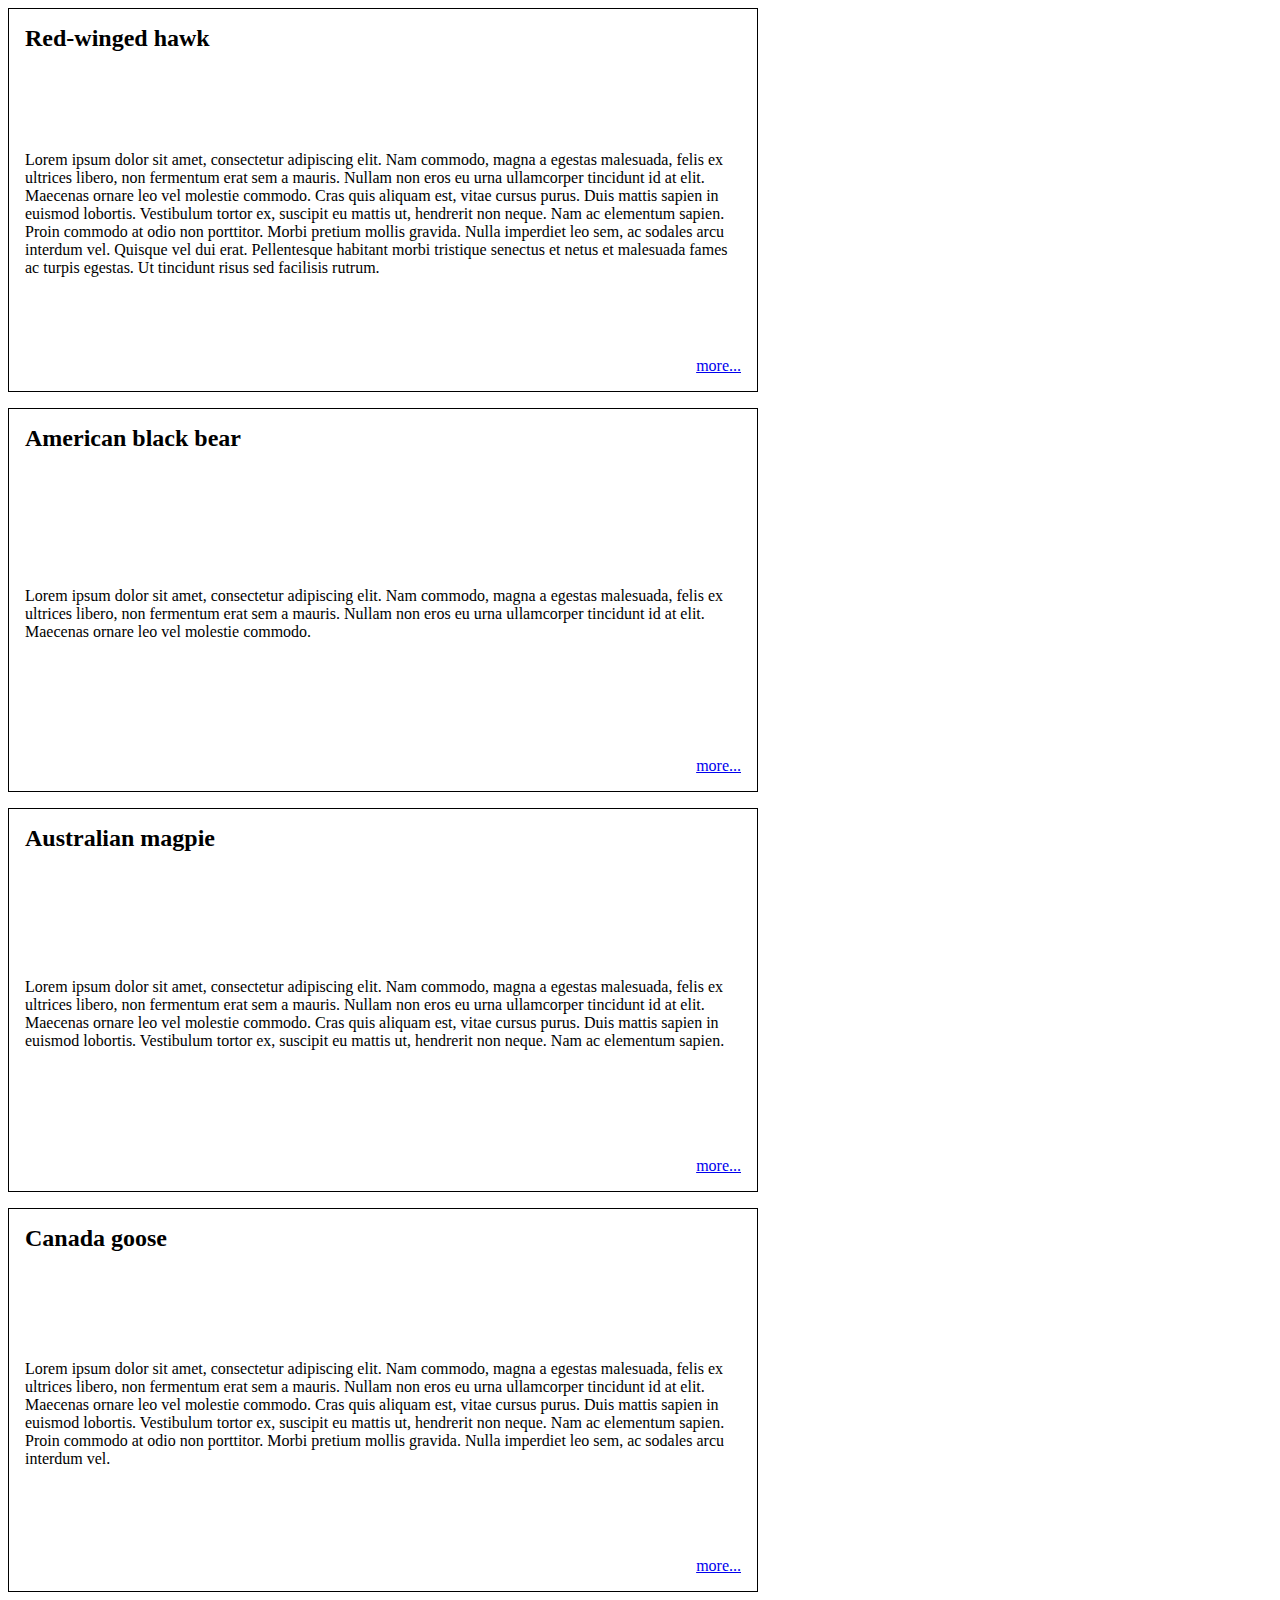
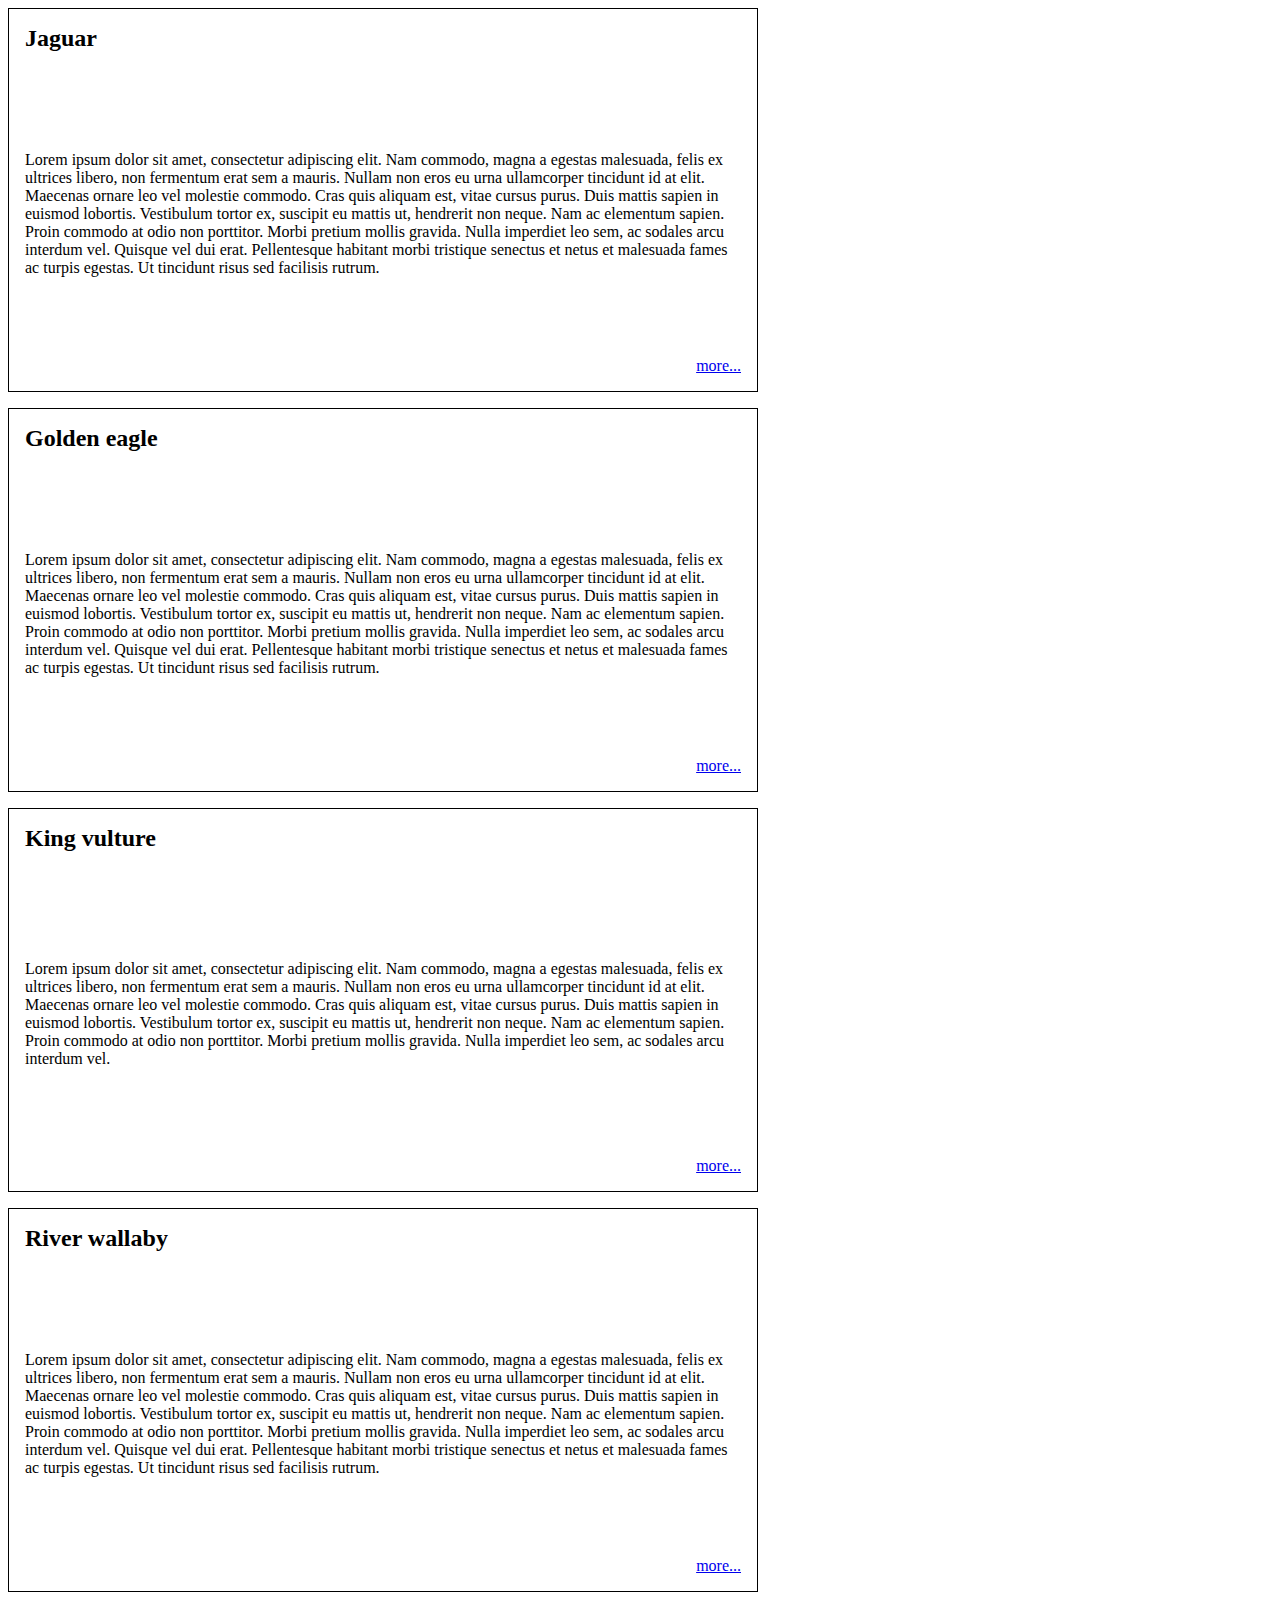
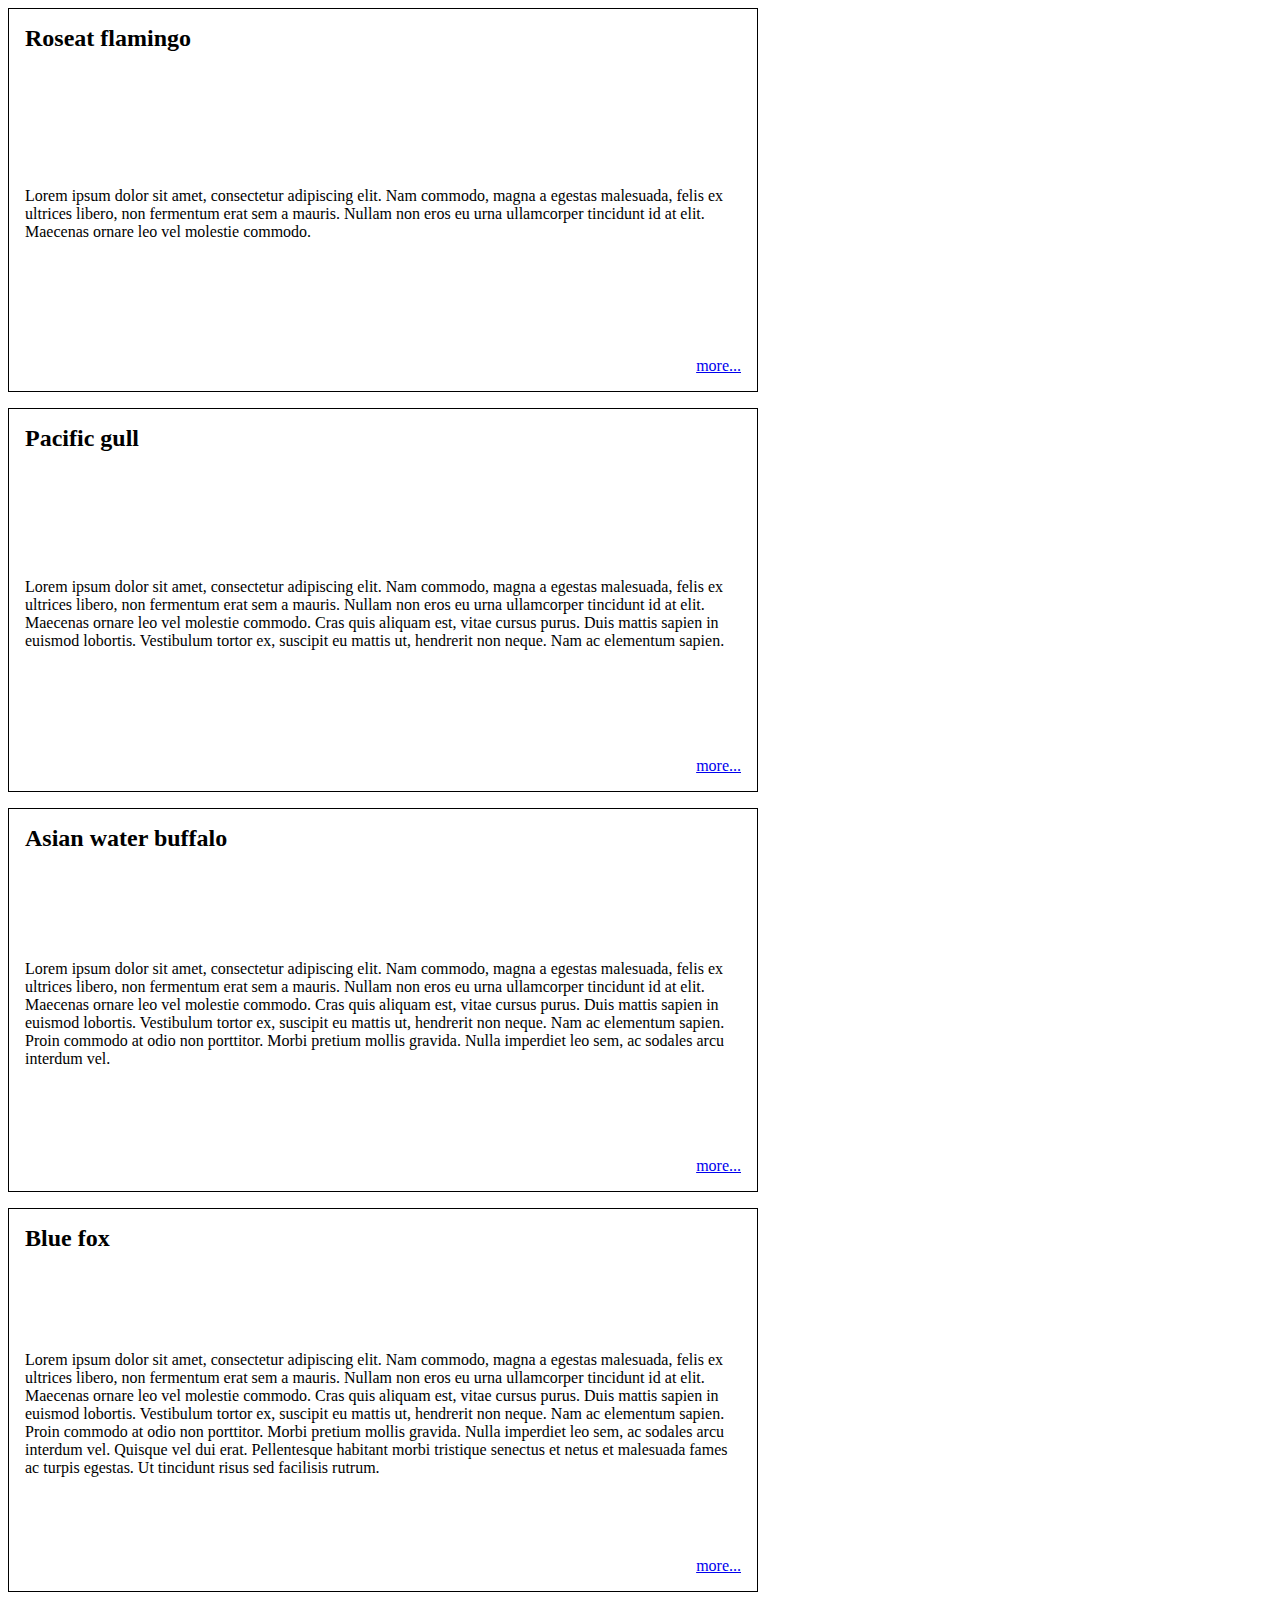
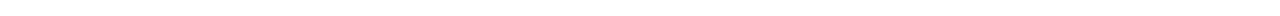
<file: Piscine_JS/JS/js01/ex04/list.html>
<!DOCTYPE html>
<html lang="ko">
<head>
	<meta charset="UTF-8">
	<meta name="viewport" content="width=device-width, initial-scale=1.0">
	<title>List</title>
	<script src="../../../../JS/js01/ex04/script.js" defer></script>
	<link rel="stylesheet" href="style.css">
</head>
<style>

</style>
<body>
	<main>
		<article>
			<h2>Red-winged hawk</h2>
			<p>Lorem ipsum dolor sit amet, consectetur adipiscing elit. Nam commodo, magna a egestas malesuada, felis ex ultrices libero, non fermentum erat sem a mauris. Nullam non eros eu urna ullamcorper tincidunt id at elit. Maecenas ornare leo vel molestie commodo. Cras quis aliquam est, vitae cursus purus. Duis mattis sapien in euismod lobortis. Vestibulum tortor ex, suscipit eu mattis ut, hendrerit non neque. Nam ac elementum sapien. Proin commodo at odio non porttitor. Morbi pretium mollis gravida. Nulla imperdiet leo sem, ac sodales arcu interdum vel. Quisque vel dui erat. Pellentesque habitant morbi tristique senectus et netus et malesuada fames ac turpis egestas. Ut tincidunt risus sed facilisis rutrum.</p>
			<a href="content.html">more...</a>
		</article>
		<article>
			<h2>American black bear</h2>
			<p>Lorem ipsum dolor sit amet, consectetur adipiscing elit. Nam commodo, magna a egestas malesuada, felis ex ultrices libero, non fermentum erat sem a mauris. Nullam non eros eu urna ullamcorper tincidunt id at elit. Maecenas ornare leo vel molestie commodo.</p>
			<a href="content.html">more...</a>
		</article>
		<article>
			<h2>Australian magpie</h2>
			<p>Lorem ipsum dolor sit amet, consectetur adipiscing elit. Nam commodo, magna a egestas malesuada, felis ex ultrices libero, non fermentum erat sem a mauris. Nullam non eros eu urna ullamcorper tincidunt id at elit. Maecenas ornare leo vel molestie commodo. Cras quis aliquam est, vitae cursus purus. Duis mattis sapien in euismod lobortis. Vestibulum tortor ex, suscipit eu mattis ut, hendrerit non neque. Nam ac elementum sapien.</p>
			<a href="content.html">more...</a>
		</article>
		<article>
			<h2>Canada goose</h2>
			<p>Lorem ipsum dolor sit amet, consectetur adipiscing elit. Nam commodo, magna a egestas malesuada, felis ex ultrices libero, non fermentum erat sem a mauris. Nullam non eros eu urna ullamcorper tincidunt id at elit. Maecenas ornare leo vel molestie commodo. Cras quis aliquam est, vitae cursus purus. Duis mattis sapien in euismod lobortis. Vestibulum tortor ex, suscipit eu mattis ut, hendrerit non neque. Nam ac elementum sapien. Proin commodo at odio non porttitor. Morbi pretium mollis gravida. Nulla imperdiet leo sem, ac sodales arcu interdum vel.</p>
			<a href="content.html">more...</a>
		</article>
		<article>
			<h2>Jaguar</h2>
			<p>Lorem ipsum dolor sit amet, consectetur adipiscing elit. Nam commodo, magna a egestas malesuada, felis ex ultrices libero, non fermentum erat sem a mauris. Nullam non eros eu urna ullamcorper tincidunt id at elit. Maecenas ornare leo vel molestie commodo. Cras quis aliquam est, vitae cursus purus. Duis mattis sapien in euismod lobortis. Vestibulum tortor ex, suscipit eu mattis ut, hendrerit non neque. Nam ac elementum sapien. Proin commodo at odio non porttitor. Morbi pretium mollis gravida. Nulla imperdiet leo sem, ac sodales arcu interdum vel. Quisque vel dui erat. Pellentesque habitant morbi tristique senectus et netus et malesuada fames ac turpis egestas. Ut tincidunt risus sed facilisis rutrum.</p>
			<a href="content.html">more...</a>
		</article>
		<article>
			<h2>Golden eagle</h2>
			<p>Lorem ipsum dolor sit amet, consectetur adipiscing elit. Nam commodo, magna a egestas malesuada, felis ex ultrices libero, non fermentum erat sem a mauris. Nullam non eros eu urna ullamcorper tincidunt id at elit. Maecenas ornare leo vel molestie commodo. Cras quis aliquam est, vitae cursus purus. Duis mattis sapien in euismod lobortis. Vestibulum tortor ex, suscipit eu mattis ut, hendrerit non neque. Nam ac elementum sapien. Proin commodo at odio non porttitor. Morbi pretium mollis gravida. Nulla imperdiet leo sem, ac sodales arcu interdum vel. Quisque vel dui erat. Pellentesque habitant morbi tristique senectus et netus et malesuada fames ac turpis egestas. Ut tincidunt risus sed facilisis rutrum.</p>
			<a href="content.html">more...</a>
		</article>
		<article>
			<h2>King vulture</h2>
			<p>Lorem ipsum dolor sit amet, consectetur adipiscing elit. Nam commodo, magna a egestas malesuada, felis ex ultrices libero, non fermentum erat sem a mauris. Nullam non eros eu urna ullamcorper tincidunt id at elit. Maecenas ornare leo vel molestie commodo. Cras quis aliquam est, vitae cursus purus. Duis mattis sapien in euismod lobortis. Vestibulum tortor ex, suscipit eu mattis ut, hendrerit non neque. Nam ac elementum sapien. Proin commodo at odio non porttitor. Morbi pretium mollis gravida. Nulla imperdiet leo sem, ac sodales arcu interdum vel.</p>
			<a href="content.html">more...</a>
		</article>
		<article>
			<h2>River wallaby</h2>
			<p>Lorem ipsum dolor sit amet, consectetur adipiscing elit. Nam commodo, magna a egestas malesuada, felis ex ultrices libero, non fermentum erat sem a mauris. Nullam non eros eu urna ullamcorper tincidunt id at elit. Maecenas ornare leo vel molestie commodo. Cras quis aliquam est, vitae cursus purus. Duis mattis sapien in euismod lobortis. Vestibulum tortor ex, suscipit eu mattis ut, hendrerit non neque. Nam ac elementum sapien. Proin commodo at odio non porttitor. Morbi pretium mollis gravida. Nulla imperdiet leo sem, ac sodales arcu interdum vel. Quisque vel dui erat. Pellentesque habitant morbi tristique senectus et netus et malesuada fames ac turpis egestas. Ut tincidunt risus sed facilisis rutrum.</p>
			<a href="content.html">more...</a>
		</article>
		<article>
			<h2>Roseat flamingo</h2>
			<p>Lorem ipsum dolor sit amet, consectetur adipiscing elit. Nam commodo, magna a egestas malesuada, felis ex ultrices libero, non fermentum erat sem a mauris. Nullam non eros eu urna ullamcorper tincidunt id at elit. Maecenas ornare leo vel molestie commodo.</p>
			<a href="content.html">more...</a>
		</article>
		<article>
			<h2>Pacific gull</h2>
			<p>Lorem ipsum dolor sit amet, consectetur adipiscing elit. Nam commodo, magna a egestas malesuada, felis ex ultrices libero, non fermentum erat sem a mauris. Nullam non eros eu urna ullamcorper tincidunt id at elit. Maecenas ornare leo vel molestie commodo. Cras quis aliquam est, vitae cursus purus. Duis mattis sapien in euismod lobortis. Vestibulum tortor ex, suscipit eu mattis ut, hendrerit non neque. Nam ac elementum sapien.</p>
			<a href="content.html">more...</a>
		</article>
		<article>
			<h2>Asian water buffalo</h2>
			<p>Lorem ipsum dolor sit amet, consectetur adipiscing elit. Nam commodo, magna a egestas malesuada, felis ex ultrices libero, non fermentum erat sem a mauris. Nullam non eros eu urna ullamcorper tincidunt id at elit. Maecenas ornare leo vel molestie commodo. Cras quis aliquam est, vitae cursus purus. Duis mattis sapien in euismod lobortis. Vestibulum tortor ex, suscipit eu mattis ut, hendrerit non neque. Nam ac elementum sapien. Proin commodo at odio non porttitor. Morbi pretium mollis gravida. Nulla imperdiet leo sem, ac sodales arcu interdum vel.</p>
			<a href="content.html">more...</a>
		</article>
		<article>
			<h2>Blue fox</h2>
			<p>Lorem ipsum dolor sit amet, consectetur adipiscing elit. Nam commodo, magna a egestas malesuada, felis ex ultrices libero, non fermentum erat sem a mauris. Nullam non eros eu urna ullamcorper tincidunt id at elit. Maecenas ornare leo vel molestie commodo. Cras quis aliquam est, vitae cursus purus. Duis mattis sapien in euismod lobortis. Vestibulum tortor ex, suscipit eu mattis ut, hendrerit non neque. Nam ac elementum sapien. Proin commodo at odio non porttitor. Morbi pretium mollis gravida. Nulla imperdiet leo sem, ac sodales arcu interdum vel. Quisque vel dui erat. Pellentesque habitant morbi tristique senectus et netus et malesuada fames ac turpis egestas. Ut tincidunt risus sed facilisis rutrum.</p>
			<a href="content.html">more...</a>
		</article>
	</main>
</body>
</html>
</file>
<file: Piscine_JS/JS/js01/ex01/ex01.css>
@import url('https://fonts.googleapis.com/css2?family=B612+Mono&display=swap');

* {
	font-family: 'B612 Mono', monospace;
}
.left {
	float: left;
	width: 30%;
}

.right {
	float: right;
	width: 30%;
}

.top {
	padding: 10px;
	width: 600px;
	display: flex;
}

h1 {
	margin: 10px;
	padding: 10px;
	font-family: 'B612 Mono', monospace;
	color: red;
}

progress {
	/* width: 500px; */
	background-color: var(--c, #47D932);
}

progress::-webkit-progress-bar {
	background-color: #eeeeee;
}

progress::-webkit-progress-value {
	background-color: var(--c, #47D932);
}

.poo {

}

.hungry {

}

.energy {

}

.coding {

}

.love {

}

.wash {

}
</file>
<file: JS/js01/ex05/ex05.css>
body {
  font-family: sans-serif;
  margin: 0 50px;
}

.container {
  display: flex;
  gap: 50px;
}

#posts {
  width: 400px;
}

i {
  cursor: pointer;
}
#posts div {
  display: flex;
  align-items: center;
  justify-content: space-between;
}

.options {
  display: flex;
  gap: 25px;
}

#msg {
  color: red;
}
</file>
<file: Piscine_JS/JS/js01/ex03/style.css>
body {
	text-align: center;
	font-family: sans-serif;
	font-size: 16px;
}

main {
	max-width: 720px;
}

section {
	display: flex;
    flex-direction: column;
	margin-bottom: 16px;
    align-items: center;
    background: skyblue;
	border-radius: 0.3rem;
}

ul {
	display: flex;
    flex: 1;
    flex-wrap: wrap;
    justify-content: center;
    align-items: stretch;
    align-content: flex-start;
	margin: 1em;
	margin-top: 0;
    padding: 0;
	background: lightcyan;
    width: 95%;
    list-style: none;
	border-radius: 0.35rem;
}

li {
	margin: 10px;
    padding: 1em;
    width: 15%;
    background: cornflowerblue;
	border-radius: 1rem;
}
</file>
<file: Piscine_JS/JS/js01/ex04/style.css>
main {
	display: flex;
	flex-direction: column;
	width: 100%;
	max-width: 750px;
}
article {
	display: flex;
	flex-wrap: wrap;
	flex-direction: column;
	justify-content: space-between;
	margin-bottom: 1em;
	padding: 1em;
	border: 1px solid;
	height: 350px;
}
h2 {
	margin-top: 0;
}
a {
	align-self: flex-end;
}
</file>
